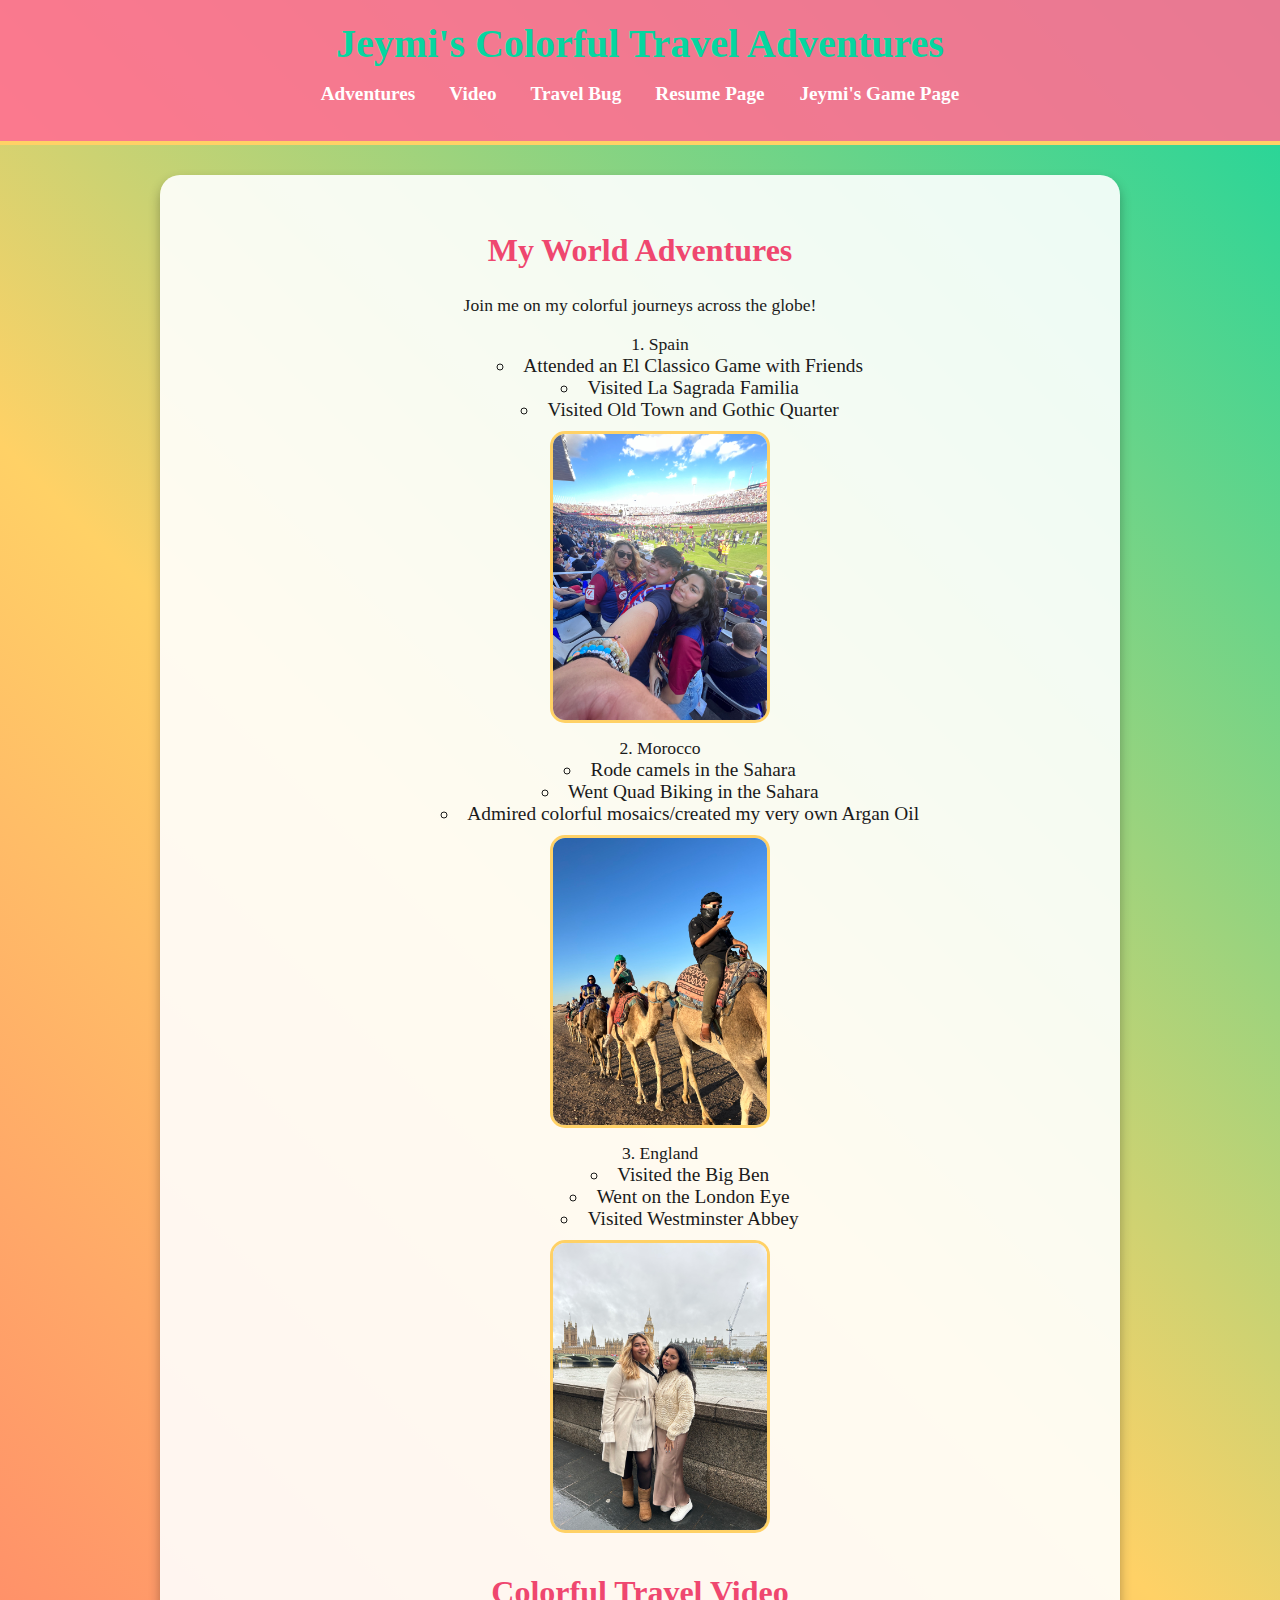
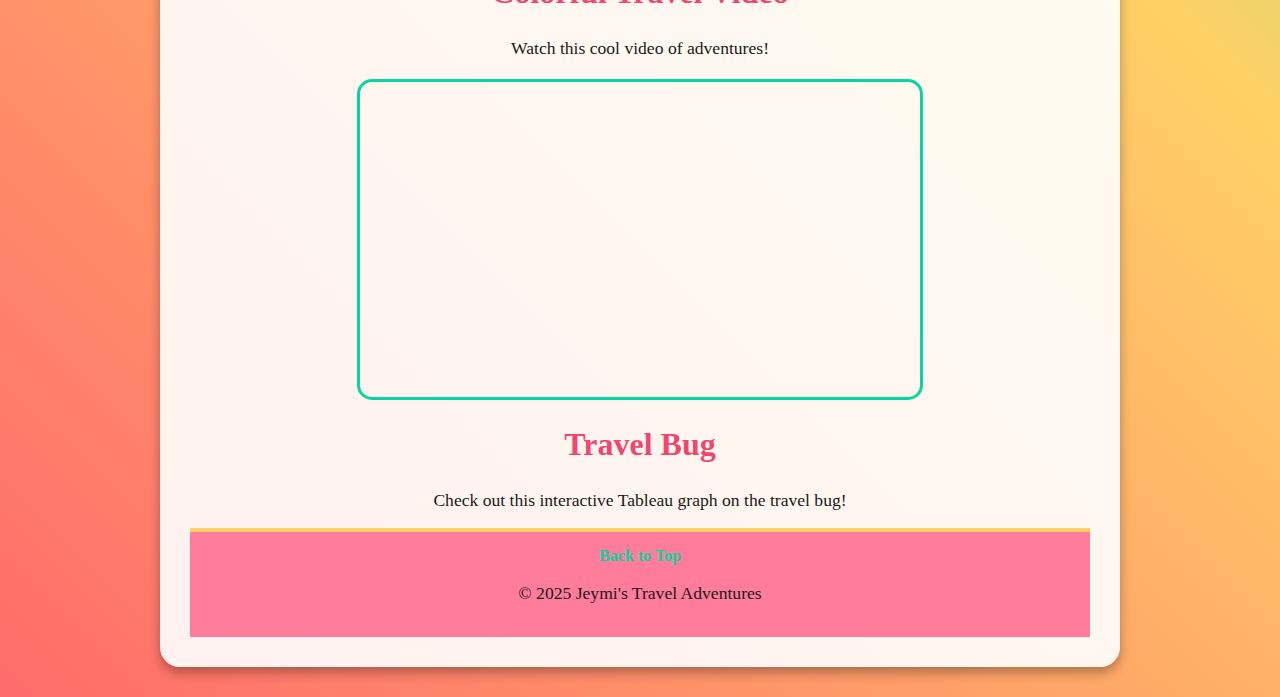
<file: scratch.html>
<!DOCTYPE html>
<html lang="en">
<head> 
    <meta charset="UTF-8">
    <meta name="viewport" content="width=device-width, initial-scale=1.0">
    <title>Jeymi's Colorful Travel Adventures</title>
    <link rel="stylesheet" type= "text/css" href="css/scratch.css">
    <link href="css/scratch.css"> 
<body id="top">
    <div class="header">
        <h1>Jeymi's Colorful Travel Adventures</h1>
        <nav>
            <ul>
                <li><a href="#adventures">Adventures</a></li>
                <li><a href="#video">Video</a></li>
                <li><a href="#stats">Travel Bug</a></li>
                <li><a href="index.html" > Resume Page </a> </li>
                <li><a href="webapp.html" > Jeymi's Game Page </a> </li>

            </ul>
        </nav>
    </div>

    <div class="main-content">
        <section id="adventures">
            <h2>My World Adventures</h2>
            <p>Join me on my colorful journeys across the globe!</p>
            <ol>
                <li>Spain
                    <ul>
                        <li>Attended an El Classico Game with Friends</li>
                        <li> Visited La Sagrada Familia</li>
                        <li> Visited Old Town and Gothic Quarter</li>
                    </ul>
                    <img src="assets/img/Barcelona.jpeg" alt="Barcelona">
                </li>
                <li>Morocco
                    <ul>
                        <li> Rode camels in the Sahara</li>
                        <li> Went Quad Biking in the Sahara</li>
                        <li>Admired colorful mosaics/created my very own Argan Oil</li>
                    </ul>
                    <img src="assets/img/Morroco.jpeg" alt="Moroccan Quad Bike">
                </li>
                <li>England 
                    <ul>
                        <li>Visited the Big Ben</li>
                        <li>Went on the London Eye</li>
                        <li> Visited Westminster Abbey</li>
                    </ul>
                    <img src="assets/img/London.jpeg" alt="London Big Ben">
                </li>
            </ol>
        </section>

        <section id="video">
            <h2>Colorful Travel Video</h2>
            <p>Watch this cool video of adventures!</p>
            <iframe width="560" height="315" src="https://www.youtube.com/embed/2i2khp_npdE" title="YouTube video player" frameborder="0" allow="accelerometer; autoplay; clipboard-write; encrypted-media; gyroscope; picture-in-picture" allowfullscreen></iframe>
        </section>

        <section id="stats">
            <h2> Travel Bug</h2>
            <p>Check out this interactive Tableau graph on the travel bug!</p>
            <div class='tableauPlaceholder' id='viz1745424569551' style='position: relative'><noscript><a href='#'><img alt='The Travel Bug In Me ' src='https:&#47;&#47;public.tableau.com&#47;static&#47;images&#47;Th&#47;TheTravelBugInMe&#47;TheTravelBugInMe&#47;1_rss.png' style='border: none' /></a></noscript><object class='tableauViz'  style='display:none;'><param name='host_url' value='https%3A%2F%2Fpublic.tableau.com%2F' /> <param name='embed_code_version' value='3' /> <param name='site_root' value='' /><param name='name' value='TheTravelBugInMe&#47;TheTravelBugInMe' /><param name='tabs' value='no' /><param name='toolbar' value='yes' /><param name='static_image' value='https:&#47;&#47;public.tableau.com&#47;static&#47;images&#47;Th&#47;TheTravelBugInMe&#47;TheTravelBugInMe&#47;1.png' /> <param name='animate_transition' value='yes' /><param name='display_static_image' value='yes' /><param name='display_spinner' value='yes' /><param name='display_overlay' value='yes' /><param name='display_count' value='yes' /><param name='language' value='en-US' /></object></div>                <script type='text/javascript'>                    var divElement = document.getElementById('viz1745424569551');             var vizElement = divElement.getElementsByTagName('object')[0];                    vizElement.style.width='873px';vizElement.style.height='500px';                    var scriptElement = document.createElement('script');                    scriptElement.src = 'https://public.tableau.com/javascripts/api/viz_v1.js';                    vizElement.parentNode.insertBefore(scriptElement, vizElement);   </script> 
            
    <div class="footer">
        <a href="#top">Back to Top</a>
        <p>© 2025 Jeymi's Travel Adventures</p>
    </div>
</body>
</html>
</file>
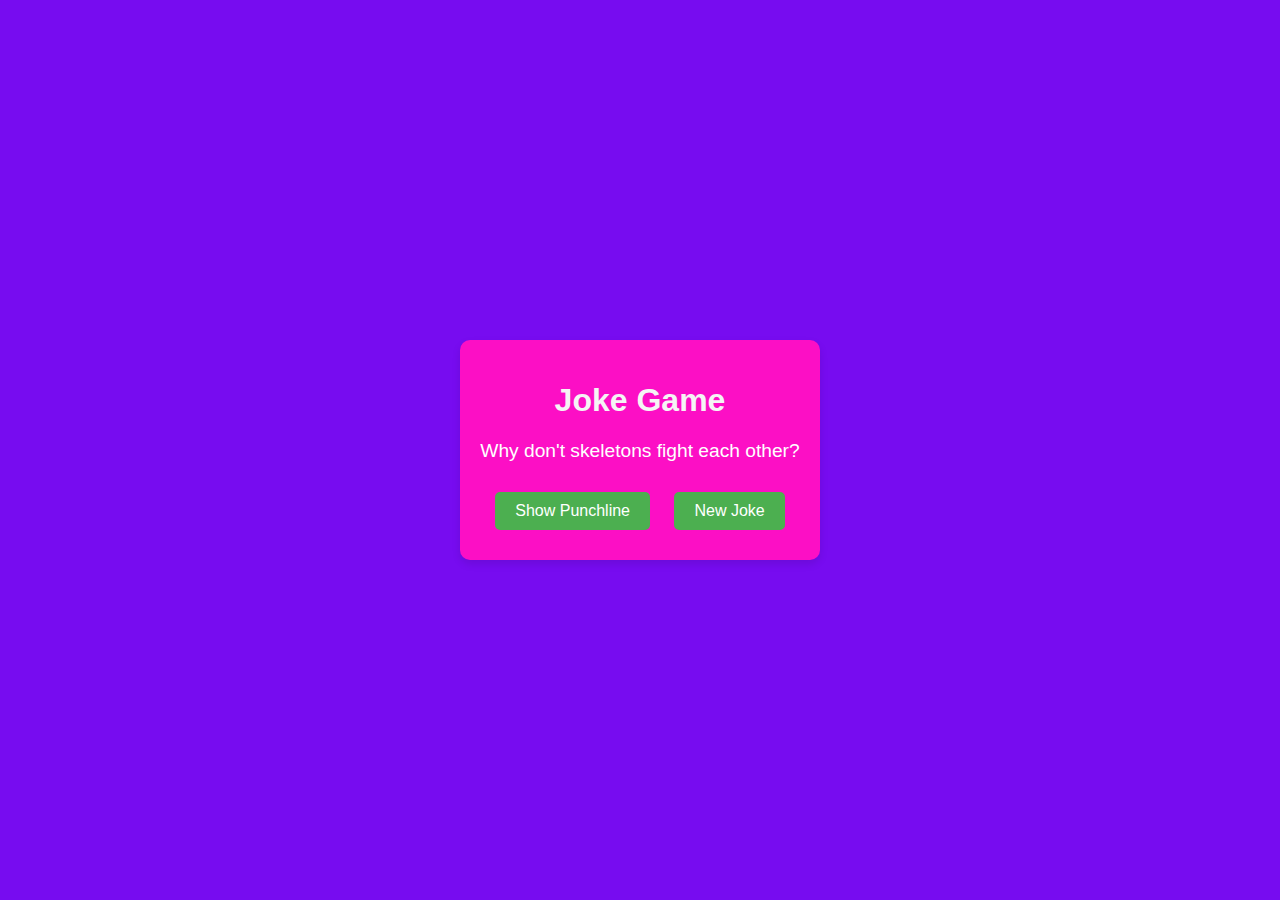
<file: webapp.html>
<!DOCTYPE html>
<html lang="en">
<head>
    <meta charset="UTF-8">
    <meta name="viewport" content="width=device-width, initial-scale=1.0">
    <title> Jeymi's Joke Game</title>
    <style>
        body {
            font-family: Verdana, Geneva, Tahoma, sans-serif;
            display: flex;
            justify-content: center;
            align-items: center;
            height: 100vh;
            margin: 0;
            background-color: #770cf0;
        }
        .container {
            text-align: center;
            background-color: rgb(252, 15, 197);
            padding: 20px;
            border-radius: 10px;
            box-shadow: 0 4px 8px rgba(0, 0, 0, 0.1);
            max-width: 500px;
        }
        h1 {
            color: whitesmoke;
        }
        #joke {
            font-size: 1.2em;
            margin: 20px 0;
            color: white;
        }
        button {
            background-color: #4CAF50;
            color: white;
            padding: 10px 20px;
            border: none;
            border-radius: 5px;
            cursor: pointer;
            font-size: 1em;
            margin: 10px;
        }
        button:hover {
            background-color: #45a049;
        }
        #punchline {
            display: none;
            font-weight: bold;
            color:black;
            margin-top: 10px;
        }
    </style>
</head>
<body>
    <div class="container">
        <h1>Joke Game</h1>
        <div id="joke"></div>
        <div id="punchline"></div>
        <button onclick="showPunchline()">Show Punchline</button>
        <button onclick="newJoke()">New Joke</button>
    </div>

    <script>
        const jokes = [
            {
                setup: "Why did the scarecrow become a motivational speaker?",
                punchline: "Because he was outstanding in his field!"
            },
            {
                setup: "Why don't skeletons fight each other?",
                punchline: "They don't have the guts!"
            },
            {
                setup: "What do you call a bear with no socks on?",
                punchline: "Barefoot!"
            }

            
        ];

        function getRandomJoke() {
            return jokes[Math.floor(Math.random() * jokes.length)];
        }

        function newJoke() {
            const joke = getRandomJoke();
            document.getElementById('joke').textContent = joke.setup;
            document.getElementById('punchline').textContent = joke.punchline;
            document.getElementById('punchline').style.display = 'none';
        }

        function showPunchline() {
            document.getElementById('punchline').style.display = 'block';
        }

        // Load initial joke
        newJoke();
    </script>
</body>
</html>
</file>
<file: css/scratch.css>
body {
    font-family: 'Comic Neue', cursive;
    color: #1a1a1a;
    background: linear-gradient(45deg, #ff6b6b, #ffd166, #06d6a0, #118ab2, #ef476f); 
    background-size: 400%;
    animation: colorShift 15s ease infinite;
    margin: 0;
    padding: 0;
    text-align: center;
}

@keyframes colorShift {
    0% { background-position: 0% 50%; }
    50% { background-position: 100% 50%; }
    100% { background-position: 0% 50%; }
}

.header {
    background-color: rgba(255, 111, 145, 0.9); 
    color: #ffffff;
    padding: 20px;
    border-bottom: 4px solid #ffd166; 
}

.header h1 {
    font-family: 'Comic Neue', cursive;
    font-weight: 700;
    color: #06d6a0;
    margin: 0;
    font-size: 2.5em;
}

.header nav ul {
    list-style: none;
    padding: 0;
}

.header nav ul li {
    display: inline;
    margin: 0 15px;
}

.header nav ul li a {
    color: #ffffff;
    text-decoration: none;
    font-weight: 700;
    font-size: 1.2em;
}

.header nav ul li a:hover {
    color: #ffd166; 
}

.main-content {
    max-width: 900px;
    margin: 30px auto;
    background-color: rgba(255, 255, 255, 0.9);
    padding: 30px;
    border-radius: 20px;
    box-shadow: 0 6px 12px rgba(0, 0, 0, 0.3);
}

.main-content h2 {
    font-family: 'Comic Neue', cursive;
    font-weight: 700;
    color: #ef476f; 
    font-size: 2em;
}

.main-content p, .main-content ol, .main-content ul {
    text-align: center;
    list-style-position: inside;
    color: #1a1a1a;
    font-size: 1.1em;
}

.main-content img {
    max-width: 25%; 
    height: auto;
    border-radius: 15px;
    margin: 10px;
    display: inline-block;
    border: 3px solid #ffd166; 
    transition: transform 0.3s ease;
}

.main-content img:hover {
    transform: scale(1.15);
}

.main-content iframe {
    margin: 20px auto;
    display: block;
    border-radius: 15px;
    border: 3px solid #06d6a0; 
}

.footer {
    background-color: rgba(255, 111, 145, 0.9); 
    color: #ffffff;
    padding: 15px;
    border-top: 4px solid #ffd166; 
}

.footer a {
    color: #06d6a0; 
    text-decoration: none;
    font-weight: 700;
}

.footer a:hover {
    color: #ffd166; 
}
</file>
